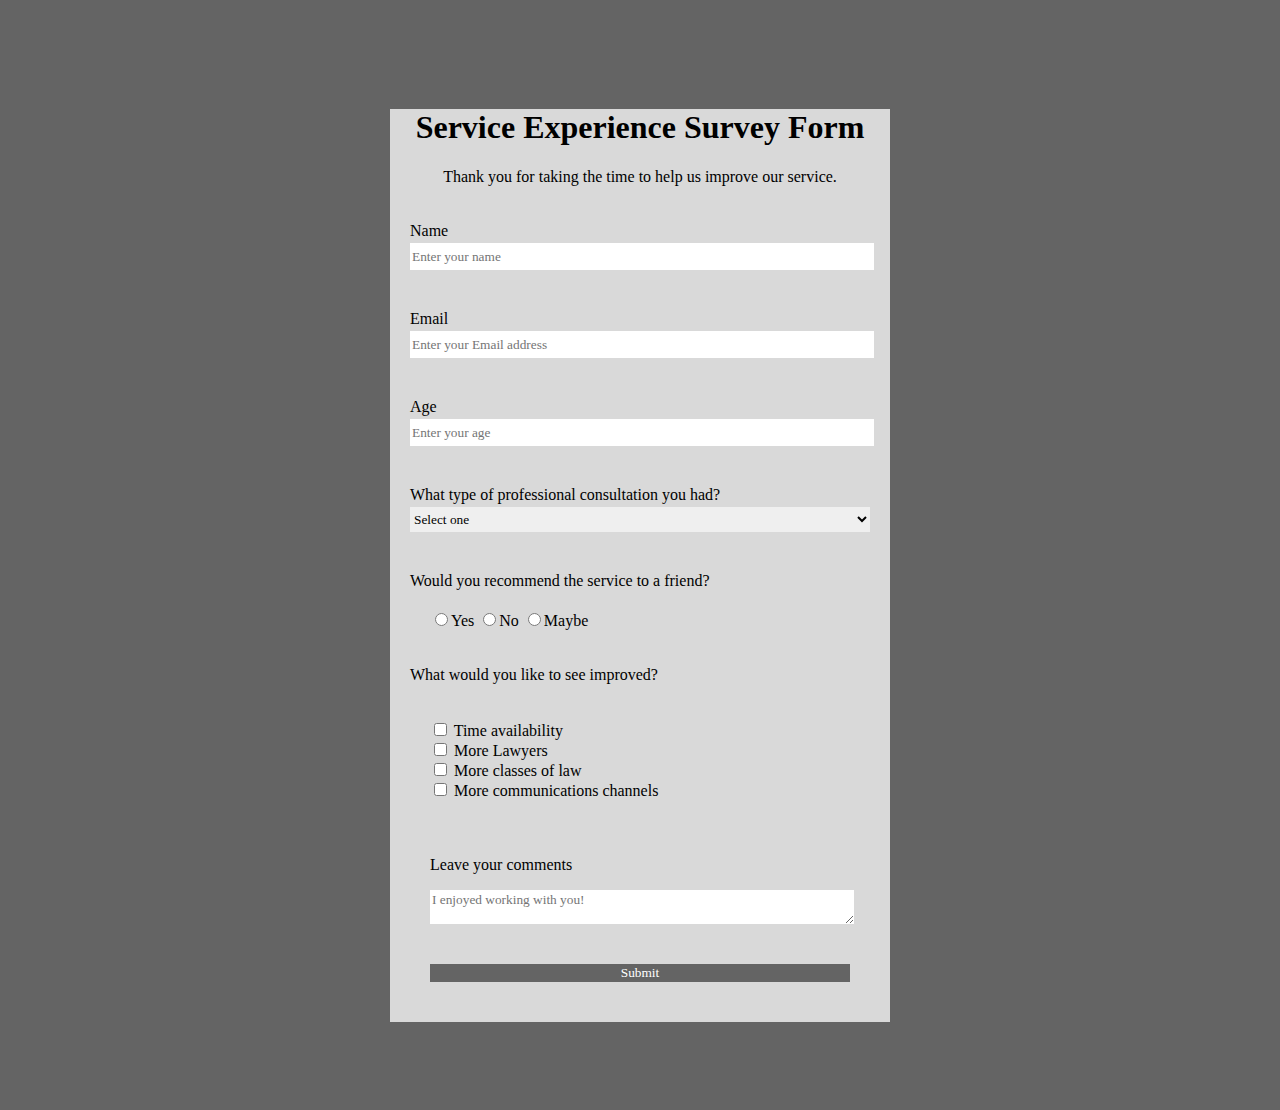
<file: index.html>
<!DOCTYPE html>
<html>
  <head>
    <title>Service Survey Form</title>
    <link rel="stylesheet" type="text/css" href="styles.css"/>
  </head>
  <body>
    <div class="container">
      <header>
        <h1 id="title">Service Experience Survey Form
        </h1>
        <p id="description" class="description"> Thank you for taking the time to help us improve our service.
        </p>
      </header>
      <form id="survey-form">
        <div class="division">
          <label class="tags" id="name-label">Name</label>
            <input
          id="name"
          type="text"
          placeholder="Enter your name"
          required 
          class="boxes"
            />
        </div>
        <div class="division">
          <label class="tags" id="email-label">Email</label>
            <input
          id="email" 
          type="email" 
          placeholder="Enter your Email address"
          required 
          class="boxes"
            /> 
        </div>
        <div class="division">
          <label class="tags" id="number-label">Age</label>
            <input 
          id="number"
          type="number"
          min="13"
          max="120"
          placeholder="Enter your age"
          class="boxes"
            />
        </div>
        <div class="division">
          <label class="tags">What type of professional consultation you had?</label>
          <select id="dropdown">
            <option>Select one</option>
            <option>Commercial Law</option>
            <option>Labour Law</option>
            <option>Criminal Law</option>
            <option>Private Law</option>
            <option>Family Law</option>
          </select>
        </div>
        <div class="division">
          <label>Would you recommend the service to a friend?
          </label>
          <div class="division">
          <input type="radio" name="recommend" value="yes">Yes</input>
          <input type="radio" name="recommend" value="no">No</input>
          <input type="radio" name="recommend" value="maybe">Maybe</input>
          </div>
        <div>
          <p>What would you like to see improved?</p>
          <div class="division">
          <label>
          <input type="checkbox" value="time"/> Time availability </label> 
          <label>
          <input type="checkbox" value="morelawyers"/> More Lawyers </label>
          <label>
          <input type="checkbox" value="moreclasses"/> More classes of law </label>
          <label>
          <input type="checkbox" value="morechannels"/> More communications channels </label>
        </div>
        <div class="division">
          <p>Leave your comments</p>
            <textarea placeholder="I enjoyed working with you!"></textarea>

        </div>
        <div class="division">
          <input value="Submit" class="submit" id="submit" type="submit" />
        </div>
    </form>
  </div>
  </body>
  </html>
</file>
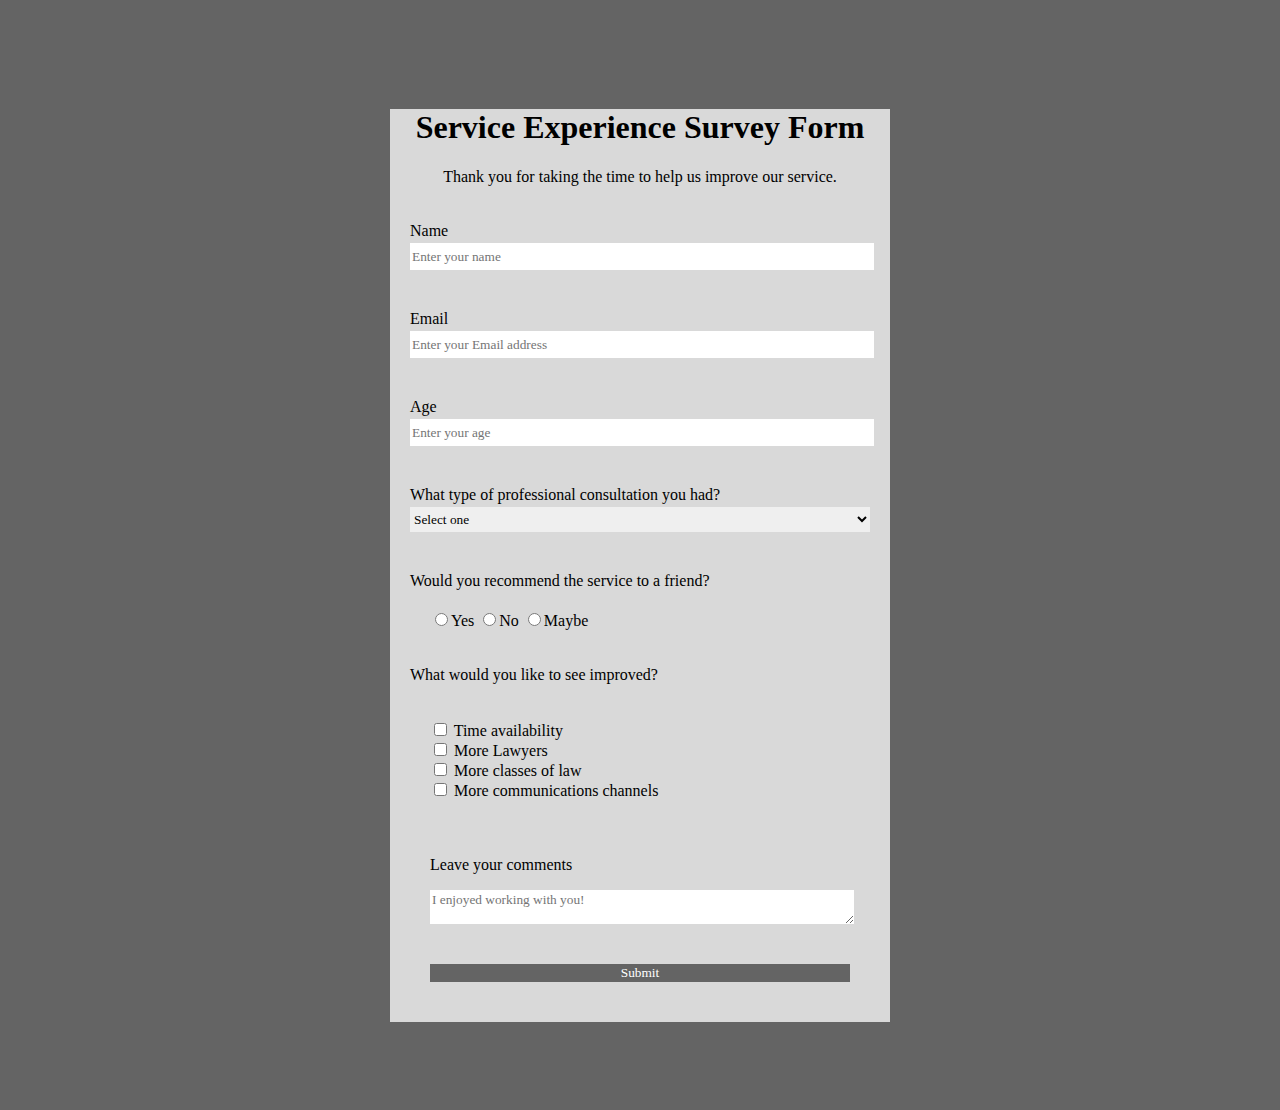
<file: SURVEY FORM.html>
<!DOCTYPE html>
<html>
  <head>
    <title>Service Survey Form</title>
    <link rel="stylesheet" type="text/css" href="styles.css"/>
  </head>
  <body>
    <div class="container">
      <header>
        <h1 id="title">Service Experience Survey Form
        </h1>
        <p id="description" class="description"> Thank you for taking the time to help us improve our service.
        </p>
      </header>
      <form id="survey-form">
        <div class="division">
          <label class="tags" id="name-label">Name</label>
            <input
          id="name"
          type="text"
          placeholder="Enter your name"
          required 
          class="boxes"
            />
        </div>
        <div class="division">
          <label class="tags" id="email-label">Email</label>
            <input
          id="email" 
          type="email" 
          placeholder="Enter your Email address"
          required 
          class="boxes"
            /> 
        </div>
        <div class="division">
          <label class="tags" id="number-label">Age</label>
            <input 
          id="number"
          type="number"
          min="13"
          max="120"
          placeholder="Enter your age"
          class="boxes"
            />
        </div>
        <div class="division">
          <label class="tags">What type of professional consultation you had?</label>
          <select id="dropdown">
            <option>Select one</option>
            <option>Commercial Law</option>
            <option>Labour Law</option>
            <option>Criminal Law</option>
            <option>Private Law</option>
            <option>Family Law</option>
          </select>
        </div>
        <div class="division">
          <label>Would you recommend the service to a friend?
          </label>
          <div class="division">
          <input type="radio" name="recommend" value="yes">Yes</input>
          <input type="radio" name="recommend" value="no">No</input>
          <input type="radio" name="recommend" value="maybe">Maybe</input>
          </div>
        <div>
          <p>What would you like to see improved?</p>
          <div class="division">
          <label>
          <input type="checkbox" value="time"/> Time availability </label> 
          <label>
          <input type="checkbox" value="morelawyers"/> More Lawyers </label>
          <label>
          <input type="checkbox" value="moreclasses"/> More classes of law </label>
          <label>
          <input type="checkbox" value="morechannels"/> More communications channels </label>
        </div>
        <div class="division">
          <p>Leave your comments</p>
            <textarea placeholder="I enjoyed working with you!"></textarea>

        </div>
        <div class="division">
          <input value="Submit" class="submit" id="submit" type="submit" />
        </div>
    </form>
  </div>
  </body>
  </html>
</file>
<file: styles.css>
body{
  background-image: url(https://i.imgur.com/rO23C4K.jpeg); 
  background-repeat: no-repeat;
  background-position: center;
  background-color: rgb(100,100,100);
  padding: 80px;
  font-family: bookman old style; 
}

.container{
  margin: auto;
  min-width: 60px;
  max-width: 500px;
  background-color: rgba(230,230,230, 0.9);
}

.division{
  padding: 20px;
}

h1{
  text-align: center;
}
.description{
  text-align: center;
}

.tags{
  display: block;
  padding-bottom: 3px;
}
.boxes{
  width: 100%;
  border: 0;
  height: 25px;

}

select{
width: 100%;
border: 0;
height: 25px;
font-family: bookman old style;
}

::placeholder{
  font-family: bookman old style;
}

label{
  display: block;
}

textarea{
  display: block;
  border: 0;
  width: 100%;
}

.submit{
display: block;
width: 100%;
background-color: rgb(100,100,100);
color: white;
border: 0;
height: 60;
font-family: bookman old style;
font-size: 16;
}
</file>
